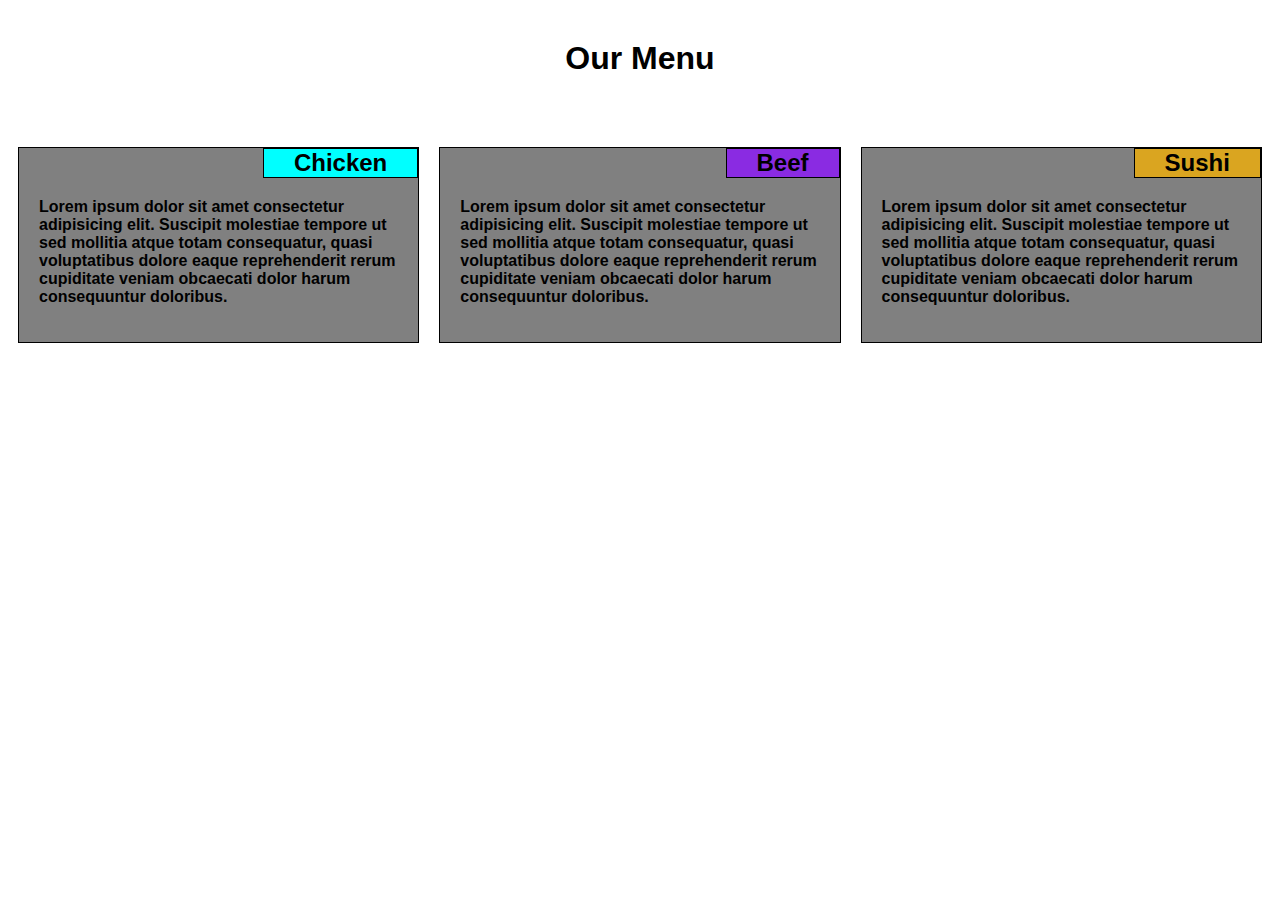
<file: module2-solution/index.html>
<!DOCTYPE html>
<html>
    <head>
        <meta charset="utf-8">
        <title>Module2</title>
        <link rel="stylesheet" href="css/styles.css">
    </head>
    <body>
        <h1>Our Menu</h1>
        <div class="row">
            <div class="col-lg-4 col-md-6 col-xs-12">
                <section>
                    <h2 id="chicken">Chicken</h2>
                    <p>
                        Lorem ipsum dolor sit amet consectetur adipisicing elit. Suscipit molestiae tempore ut sed mollitia atque totam consequatur, quasi voluptatibus dolore eaque reprehenderit rerum cupiditate veniam obcaecati dolor harum consequuntur doloribus.
                    </p>
                </section>
            </div>
            <div class="col-lg-4 col-md-6 col-xs-12">
                <section>
                    <h2 id="beef">Beef</h2>
                    <p>
                        Lorem ipsum dolor sit amet consectetur adipisicing elit. Suscipit molestiae tempore ut sed mollitia atque totam consequatur, quasi voluptatibus dolore eaque reprehenderit rerum cupiditate veniam obcaecati dolor harum consequuntur doloribus.
                    </p>
                </section>
            </div>
            <div class="col-lg-4 col-md-12 col-xs-12">
                <section>
                    <h2 id="sushi">Sushi</h2>
                    <p>
                        Lorem ipsum dolor sit amet consectetur adipisicing elit. Suscipit molestiae tempore ut sed mollitia atque totam consequatur, quasi voluptatibus dolore eaque reprehenderit rerum cupiditate veniam obcaecati dolor harum consequuntur doloribus.
                    </p>
                </section>   
            </div>   
        </div>
    </body>
</html>
</file>
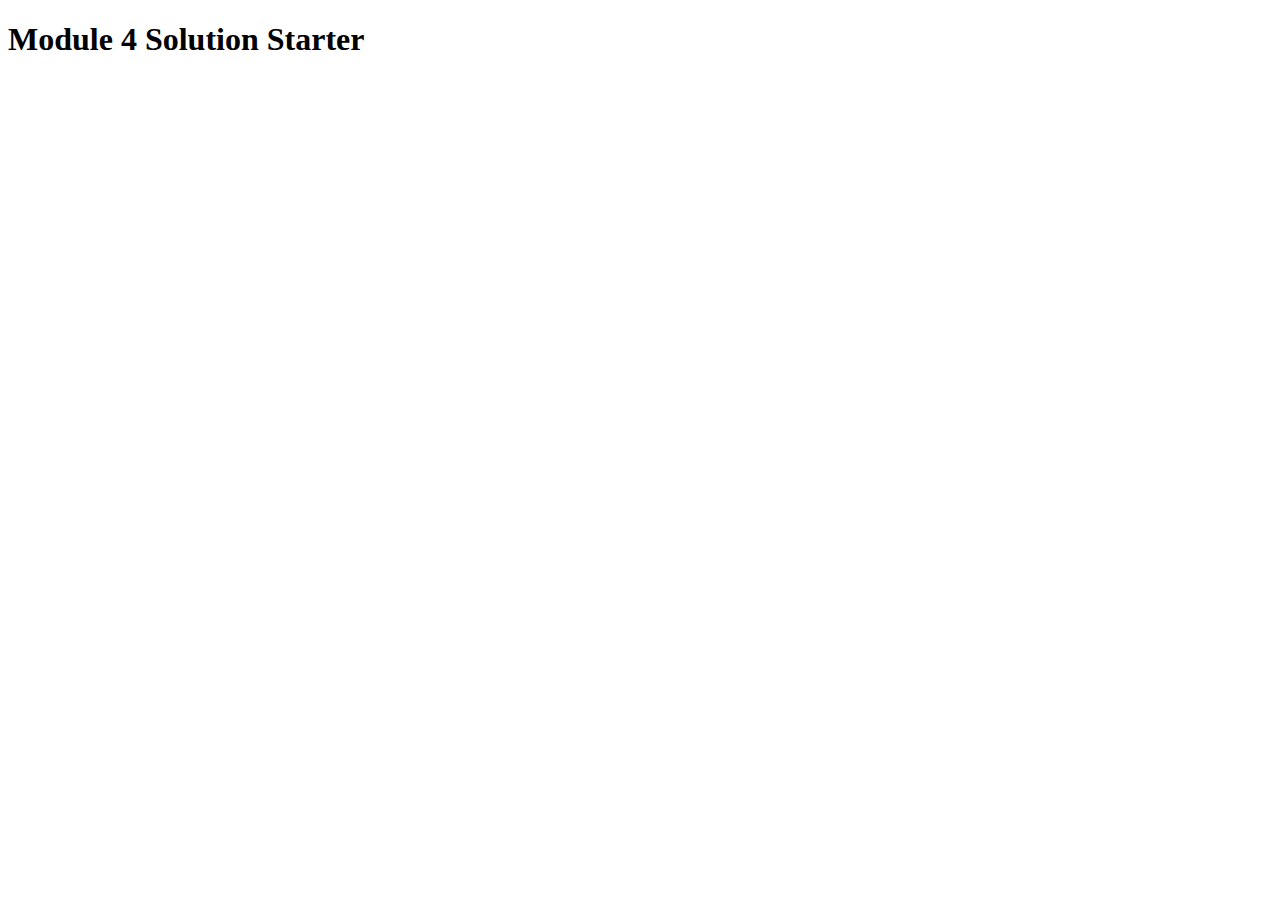
<file: module4-solution/index.html>
<!DOCTYPE html>
<html>
<head>
  <meta charset="utf-8">
  <title>Module 4 Solution Starter</title>
  <script src="SpeakHello.js"></script>
  <script src="SpeakGoodBye.js"></script>
  <script src="script.js"></script>
</head>
<body>
  <h1>Module 4 Solution Starter</h1>
</body>
</html>
</file>
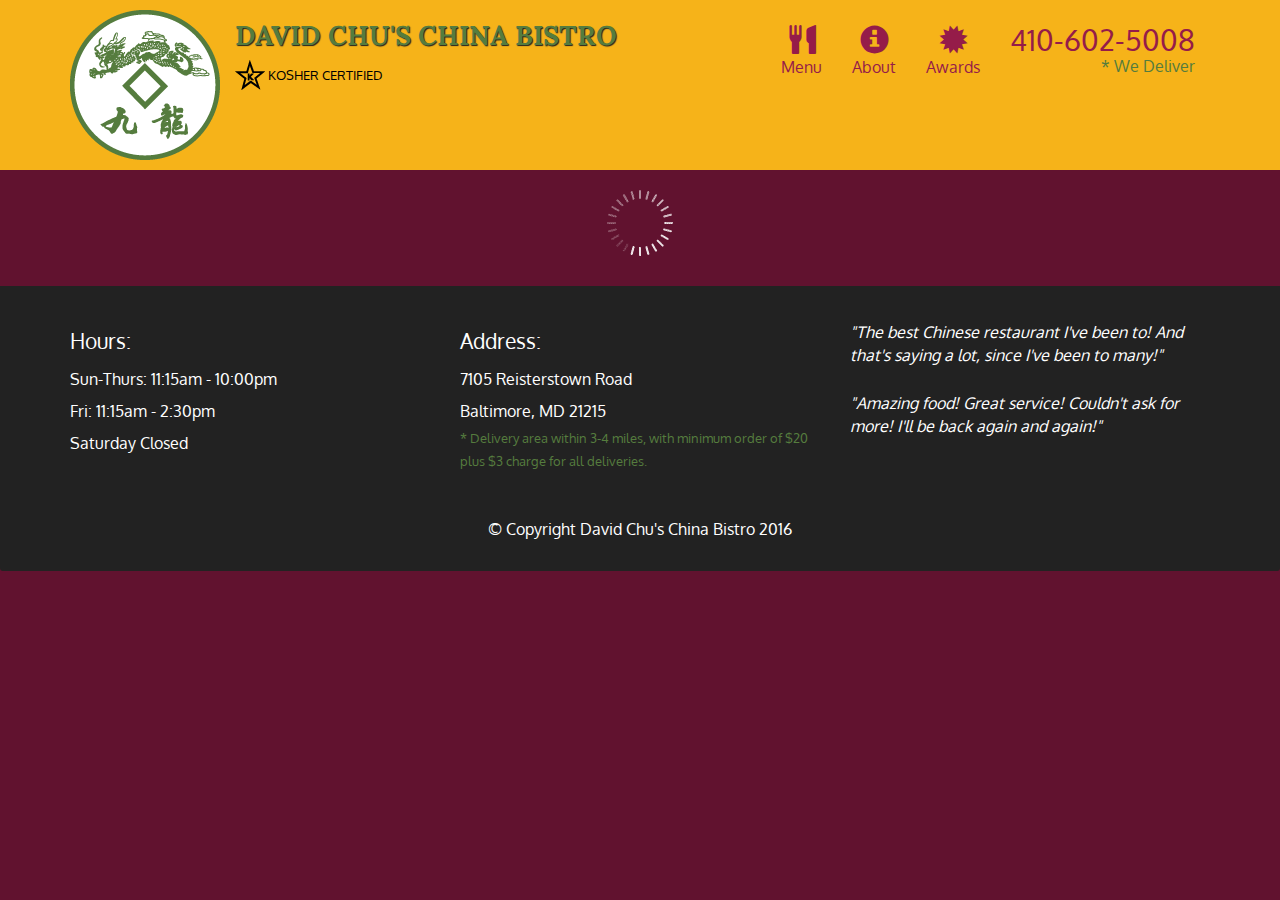
<file: module5-solution/index.html>
<!doctype html>
<html lang="en">
  <head>
    <meta charset="utf-8">
    <meta http-equiv="X-UA-Compatible" content="IE=edge">
    <meta name="viewport" content="width=device-width, initial-scale=1">
    <title>David Chu's China Bistro</title>
    <link rel="stylesheet" href="css/bootstrap.min.css">
    <link rel="stylesheet" href="css/styles.css">
    <link href='https://fonts.googleapis.com/css?family=Oxygen:400,300,700' rel='stylesheet' type='text/css'>
    <link href='https://fonts.googleapis.com/css?family=Lora' rel='stylesheet' type='text/css'>
  </head>
<body>
  <header>
    <nav id="header-nav" class="navbar navbar-default">
      <div class="container">
        <div class="navbar-header">
          <a href="index.html" class="pull-left visible-md visible-lg">
            <div id="logo-img" alt="Logo image"></div>
          </a>

          <div class="navbar-brand">
            <a href="index.html"><h1>David Chu's China Bistro</h1></a>
            <p>
              <img src="images/star-k-logo.png" alt="Kosher certification">
              <span>Kosher Certified</span>
            </p>
          </div>

          <button id="navbarToggle" type="button" class="navbar-toggle collapsed" data-toggle="collapse" data-target="#collapsable-nav" aria-expanded="false">
            <span class="sr-only">Toggle navigation</span>
            <span class="icon-bar"></span>
            <span class="icon-bar"></span>
            <span class="icon-bar"></span>
          </button>
        </div>
        
        <div id="collapsable-nav" class="collapse navbar-collapse">
           <ul id="nav-list" class="nav navbar-nav navbar-right">
            <li id="navHomeButton" class="visible-xs active">
              <a href="index.html">
                <span class="glyphicon glyphicon-home"></span> Home</a>
            </li>
            <li id="navMenuButton">
              <a href="#" onclick="$dc.loadMenuCategories();">
                <span class="glyphicon glyphicon-cutlery"></span><br class="hidden-xs"> Menu</a>
            </li>
            <li>
              <a href="#">
                <span class="glyphicon glyphicon-info-sign"></span><br class="hidden-xs"> About</a>
            </li>
            <li>
              <a href="#">
                <span class="glyphicon glyphicon-certificate"></span><br class="hidden-xs"> Awards</a>
            </li>
            <li id="phone" class="hidden-xs">
              <a href="tel:410-602-5008">
                <span>410-602-5008</span></a><div>* We Deliver</div>
            </li>
          </ul><!-- #nav-list -->
        </div><!-- .collapse .navbar-collapse -->
      </div><!-- .container -->
    </nav><!-- #header-nav -->
  </header>

  <div id="call-btn" class="visible-xs">
    <a class="btn" href="tel:410-602-5008">
    <span class="glyphicon glyphicon-earphone"></span>
    410-602-5008
    </a>
  </div>
  <div id="xs-deliver" class="text-center visible-xs">* We Deliver</div>

  <div id="main-content" class="container"></div>

  <footer class="panel-footer">
    <div class="container">
      <div class="row">
        <section id="hours" class="col-sm-4">
          <span>Hours:</span><br>
          Sun-Thurs: 11:15am - 10:00pm<br>
          Fri: 11:15am - 2:30pm<br>
          Saturday Closed
          <hr class="visible-xs">
        </section>
        <section id="address" class="col-sm-4">
          <span>Address:</span><br>
          7105 Reisterstown Road<br>
          Baltimore, MD 21215
          <p>* Delivery area within 3-4 miles, with minimum order of $20 plus $3 charge for all deliveries.</p>
          <hr class="visible-xs">
        </section>
        <section id="testimonials" class="col-sm-4">
          <p>"The best Chinese restaurant I've been to! And that's saying a lot, since I've been to many!"</p>
          <p>"Amazing food! Great service! Couldn't ask for more! I'll be back again and again!"</p>
        </section>
      </div>
      <div class="text-center">&copy; Copyright David Chu's China Bistro 2016</div>
    </div>
  </footer>

  <!-- jQuery (Bootstrap JS plugins depend on it) -->
  <script src="js/jquery-2.1.4.min.js"></script>
  <script src="js/bootstrap.min.js"></script>
  <script src="js/ajax-utils.js"></script>
  <script src="js/script.js"></script>
</body>
</html>
</file>
<file: module2-solution/css/styles.css>
* {
    font-family: 'Lucida Sans', 'Lucida Sans Regular', 'Lucida Grande', 'Lucida Sans Unicode', Geneva, Verdana, sans-serif;
    box-sizing: border-box;
}

h1 {
    text-align: center;
    margin-bottom: 60px;
    margin-top: 40px;
}

h2 {
    position: absolute;
    top: 0;
    right: 0;
    margin-top: 0;
    border: 1px solid black;
    padding-right: 30px;
    padding-left: 30px;
}

#beef {
    background-color: blueviolet;
}

#chicken {
    background-color: aqua;
}

#sushi {
    background-color: goldenrod;
}
section {
    position: relative;
    margin: 10px;
    padding: 20px;
    background-color: gray;
    border: 1px solid black;
    font-weight: bold;
}

section p {
    margin-top: 30px;
}

.row {
    width: 100%;
}
  
@media (min-width: 992px) {
    .col-lg-1, .col-lg-2, .col-lg-3, .col-lg-4, .col-lg-5, .col-lg-6, .col-lg-7, .col-lg-8, .col-lg-9, .col-lg-10, .col-lg-11, .col-lg-12 {
        float: left;
    }
    .col-lg-1 {
        width: 8.33%;
    }
    .col-lg-2 {
        width: 16.66%;
    }
    .col-lg-3 {
        width: 25%;
    }
    .col-lg-4 {
        width: 33.33%;
    }
    .col-lg-5 {
        width: 41.66%;
    }
    .col-lg-6 {
        width: 50%;
    }
    .col-lg-7 {
        width: 58.33%;
    }
    .col-lg-8 {
        width: 66.66%;
    }
    .col-lg-9 {
        width: 74.99%;
    }
    .col-lg-10 {
        width: 83.33%;
    }
    .col-lg-11 {
        width: 91.66%;
    }
    .col-lg-12 {
        width: 100%;
    }
}

 @media (min-width: 768px) and (max-width: 991px) {
    .col-md-1, .col-md-2, .col-md-3, .col-md-4, .col-md-5, .col-md-6, .col-md-7, .col-md-8, .col-md-9, .col-md-10, .col-md-11, .col-md-12 {
        float: left;
    }
    .col-md-1 {
        width: 8.33%;
    }
    .col-md-2 {
        width: 16.66%;
    }
    .col-md-3 {
        width: 25%;
    }
    .col-md-4 {
        width: 33.33%;
    }
    .col-md-5 {
        width: 41.66%;
    }
    .col-md-6 {
        width: 50%;
    }
    .col-md-7 {
        width: 58.33%;
    }
    .col-md-8 {
        width: 66.66%;
    }
    .col-md-9 {
        width: 74.99%;
    }
    .col-md-10 {
        width: 83.33%;
    }
    .col-md-11 {
        width: 91.66%;
    }
    .col-md-12 {
        width: 100%;
    }
}

@media (max-width: 767px) {
    .col-xs-1, .col-xs-2, .col-xs-3, .col-xs-4, .col-xs-5, .col-xs-6, .col-xs-7, .col-xs-8, .col-xs-9, .col-xs-10, .col-xs-11, .col-xs-12 {
        float: left;
    }
    .col-xs-1 {
        width: 8.33%;
    }
    .col-xs-2 {
        width: 16.66%;
    }
    .col-xs-3 {
        width: 25%;
    }
    .col-xs-4 {
        width: 33.33%;
    }
    .col-xs-5 {
        width: 41.66%;
    }
    .col-xs-6 {
        width: 50%;
    }
    .col-xs-7 {
        width: 58.33%;
    }
    .col-xs-8 {
        width: 66.66%;
    }
    .col-xs-9 {
        width: 74.99%;
    }
    .col-xs-10 {
        width: 83.33%;
    }
    .col-xs-11 {
        width: 91.66%;
    }
    .col-xs-12 {
        width: 100%;
    }
}
</file>
<file: module5-solution/css/styles.css>
body {
  font-size: 16px;
  color: #fff;
  background-color: #61122f;
  font-family: 'Oxygen', sans-serif;
}

/** HEADER **/
#header-nav {
  background-color: #f6b319;
  border-radius: 0;
  border: 0;
}

#logo-img {
  background: url('../images/restaurant-logo_large.png') no-repeat;
  width: 150px;
  height: 150px;
  margin: 10px 15px 10px 0;
}

.navbar-brand {
  padding-top: 25px;
}
.navbar-brand h1 { /* Restaurant name */
  font-family: 'Lora', serif;
  color: #557c3e;
  font-size: 1.5em;
  text-transform: uppercase;
  font-weight: bold;
  text-shadow: 1px 1px 1px #222;
  margin-top: 0;
  margin-bottom: 0;
  line-height: .75;
}
.navbar-brand a:hover, .navbar-brand a:focus {
  text-decoration: none;
}
.navbar-brand p { /* Kosher cert */
  color: #000;
  text-transform: uppercase;
  font-size: .7em;
  margin-top: 15px;
}
.navbar-brand p span { /* Star-K */
  vertical-align: middle;
}

#nav-list {
  margin-top: 10px;
}
#nav-list a {
  color: #951C49;
  text-align: center;
}
#nav-list a:hover {
  background: #E7E7E7;
}
#nav-list a span {
  font-size: 1.8em;
}

#phone {
  margin-top: 5px;
}
#phone a { /* Phone number */
  text-align: right;
  padding-bottom: 0;
}
#phone div { /* We Deliver */
  color: #557c3e;
  text-align: right;
  padding-right: 15px;
}

.navbar-header button.navbar-toggle, .navbar-header .icon-bar {
  border: 1px solid #61122f;
}
.navbar-header button.navbar-toggle {
  clear: both;
  margin-top: -30px;
}
/* END HEADER */

/* FOOTER */
.panel-footer {
  margin-top: 30px;
  padding-top: 35px;
  padding-bottom: 30px;
  background-color: #222;
  border-top: 0;
}
.panel-footer div.row {
  margin-bottom: 35px;
}
#hours, #address {
  line-height: 2;
}
#hours > span, #address > span {
  font-size: 1.3em;
}
#address p {
  color: #557c3e;
  font-size: .8em;
  line-height: 1.8;
}
#testimonials {
  font-style: italic;
}
#testimonials p:nth-child(2) {
  margin-top: 25px;
}
/* END FOOTER */



/* HOME PAGE */
.container .jumbotron {
  box-shadow: 0 0 50px #3F0C1F;
  border: 2px solid #3F0C1F;
}

#menu-tile, #specials-tile, #map-tile {
  height: 250px;
  width: 100%;
  margin-bottom: 15px;
  position: relative;
  border: 2px solid #3F0C1F;
  overflow: hidden;
}
#menu-tile:hover, #specials-tile:hover, #map-tile:hover {
  box-shadow: 0 1px 5px 1px #cccccc;
}
#menu-tile {
  background: url('../images/menu-tile.jpg') no-repeat;
  background-position: center;
}
#specials-tile {
  background: url('../images/specials-tile.jpg') no-repeat;
  background-position: center;
}
#menu-tile span, #specials-tile span, #map-tile span {
  position: absolute;
  bottom: 0;
  right: 0;
  width: 100%;
  text-align: center;
  font-size: 1.6em;
  text-transform: uppercase;
  background-color: #000;
  color: #fff;
  opacity: .8;
}
/* END HOME PAGE */

/* MENU CATEGORIES PAGE */
.category-tile { 
  position: relative;
  border: 2px solid #3F0C1F;
  overflow: hidden;
  width: 200px;
  height: 200px;
  margin: 0 auto 15px;
}
.category-tile span {
  position: absolute;
  bottom: 0;
  right: 0;
  width: 100%;
  text-align: center;
  font-size: 1.2em;
  text-transform: uppercase;
  background-color: #000;
  color: #fff;
  opacity: .8;
}
.category-tile:hover {
  box-shadow: 0 1px 5px 1px #cccccc;
}

#menu-categories-title + div {
  margin-bottom: 50px;
}
/* END MENU CATEGORIES PAGE */

/* SINGLE CATEGORY PAGE */
.menu-item-tile {
  margin-bottom: 25px;
}
.menu-item-tile hr {
  width: 80%;
}
.menu-item-tile .menu-item-price {
  font-size: 1.1em;
  text-align: right;
  margin-top: -15px;
  margin-right: -15px;
}
.menu-item-tile .menu-item-price span {
  font-size: .6em;
}
.menu-item-photo {
  position: relative;
  border: 2px solid #3F0C1F; 
  overflow: hidden;
  padding: 0;
  margin-right: -15px;
  margin-left: auto;
  margin-bottom: 20px;
  max-width: 250px;
}
.menu-item-photo div {
  position: absolute;
  bottom: 0;
  right: 0;
  width: 80px;
  background-color: #557c3e;
  text-align: center;
}
.menu-item-description {
  padding-right: 30px;
}
h3.menu-item-title {
  margin: 0 0 10px;
}
.menu-item-details {
  font-size: .9em;
  font-style: italic;
}
/* END SINGLE CATEGORY PAGE */


/********** Large devices only **********/
@media (min-width: 1200px) {
  .container .jumbotron {
    background: url('../images/jumbotron_1200.jpg') no-repeat;
    height: 675px;
  }
}

/********** Medium devices only **********/
@media (min-width: 992px) and (max-width: 1199px) {
  /* Header */
  #logo-img {
    background: url('../images/restaurant-logo_medium.png') no-repeat;
    width: 100px;
    height: 100px;
    margin: 5px 5px 5px 0;
  }
  /* End Header */

  /* Home Page */
  .container .jumbotron {
    background: url('../images/jumbotron_992.jpg') no-repeat;
    height: 558px;
  }
  /* End Home Page */
}

/********** Small devices only **********/
@media (min-width: 768px) and (max-width: 991px) {
  /* Home Page */
  .container .jumbotron {
    background: url('../images/jumbotron_768.jpg') no-repeat;
    height: 432px;
  }
  /* End Home Page */
}

/********** Extra small devices only **********/
@media (max-width: 767px) {
  /* Header */
  .navbar-brand {
    padding-top: 10px;
    height: 80px;
  }
  .navbar-brand h1 { /* Restaurant name */
    padding-top: 10px;
    font-size: 5vw; /* 1vw = 1% of viewport width */
  }
  .navbar-brand p { /* Kosher cert */
    font-size: .6em;
    margin-top: 12px;
  }
  .navbar-brand p img { /* Star-K */
    height: 20px;
  }

  #collapsable-nav a { /* Collapsed nav menu text */
    font-size: 1.2em;
  }
  #collapsable-nav a span { /* Collapsed nav menu glyph */
    font-size: 1em;
    margin-right: 5px;
  }

  #call-btn > a {
    font-size: 1.5em;
    display: block;
    margin: 0 20px;
    padding: 10px;
    border: 2px solid #fff;
    background-color: #f6b319;
    color: #951c49;
  }
  #xs-deliver {
    margin-top: 5px;
    font-size: .7em;
    letter-spacing: .1em;
    text-transform: uppercase;
  }
  /* End Header */

  /* Footer */
  .panel-footer section {
    margin-bottom: 30px;
    text-align: center;
  }
  .panel-footer section:nth-child(3) {
    margin-bottom: 0; /* margin already exists on the whole row */
  }
  .panel-footer section hr {
    width: 50%;
  }
  /* End Footer */

  /* Home Page */
  .container .jumbotron {
    margin-top: 30px;
    padding: 0;
  }
  #menu-tile, #specials-tile {
    width: 360px;
    margin: 0 auto 15px;
  }

  .menu-item-photo {
    margin-right: auto;
  }
  .menu-item-tile .menu-item-price {
    text-align: center;
  }
  .menu-item-description {
    text-align: center;;
  }
}


/********** Super extra small devices Only :-) (e.g., iPhone 4) **********/
@media (max-width: 479px) {
  /* Header */
  .navbar-brand h1 { /* Restaurant name */
    padding-top: 5px;
    font-size: 6vw;
  }
  /* End Header */
  
  /* Home page */
  #menu-tile, #specials-tile {
    width: 280px;
    margin: 0 auto 15px;
  }

  .col-xxs-12 {
    position: relative;
    min-height: 1px;
    padding-right: 15px;
    padding-left: 15px;
    float: left;
    width: 100%;
  }
}
</file>
